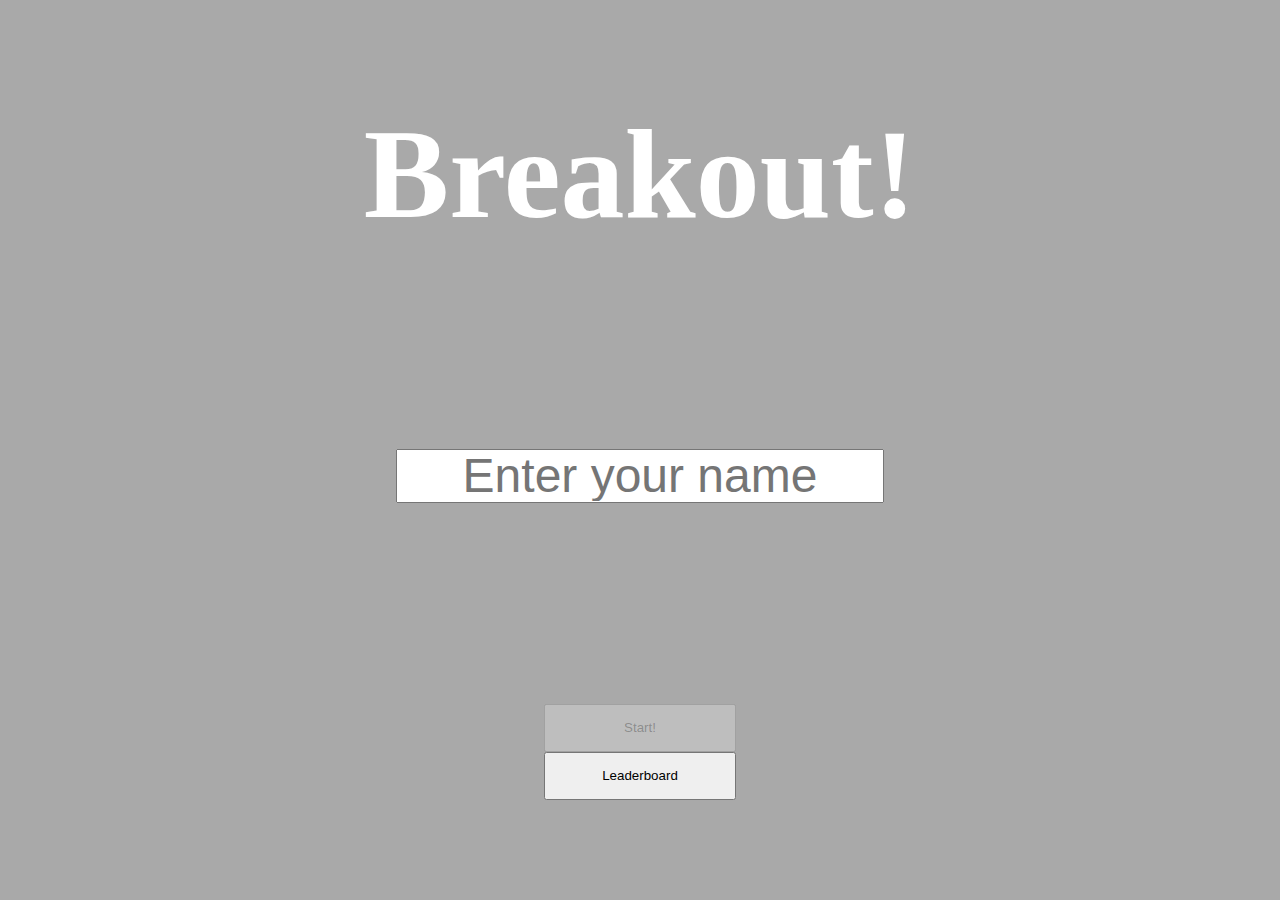
<file: index.html>
<!DOCTYPE html>
<html lang="en">
<head>
    <meta charset="UTF-8">
    <title>Home</title>

    <link rel="stylesheet" type="text/css" href="theme.css">


</head>
<body>

    <div class="Container">
        <div class="Container__title">
            Breakout!
        </div>

        <div class="Container__userData">

            <input class="TextBox" id="txtPlayerName" type="text" placeholder="Enter your name" oninput="ctrl.trackPlayerChange()">

        </div>

        <div class="Container__buttons">
            <input id="btnStart" class="Button" type="button" value="Start!" onclick="ctrl.startGame()">
            <input class="Button" type="button" value="Leaderboard">
        </div>

    </div>

    <script type="text/javascript" src="IndexController.js"></script>

</body>

</html>
</file>
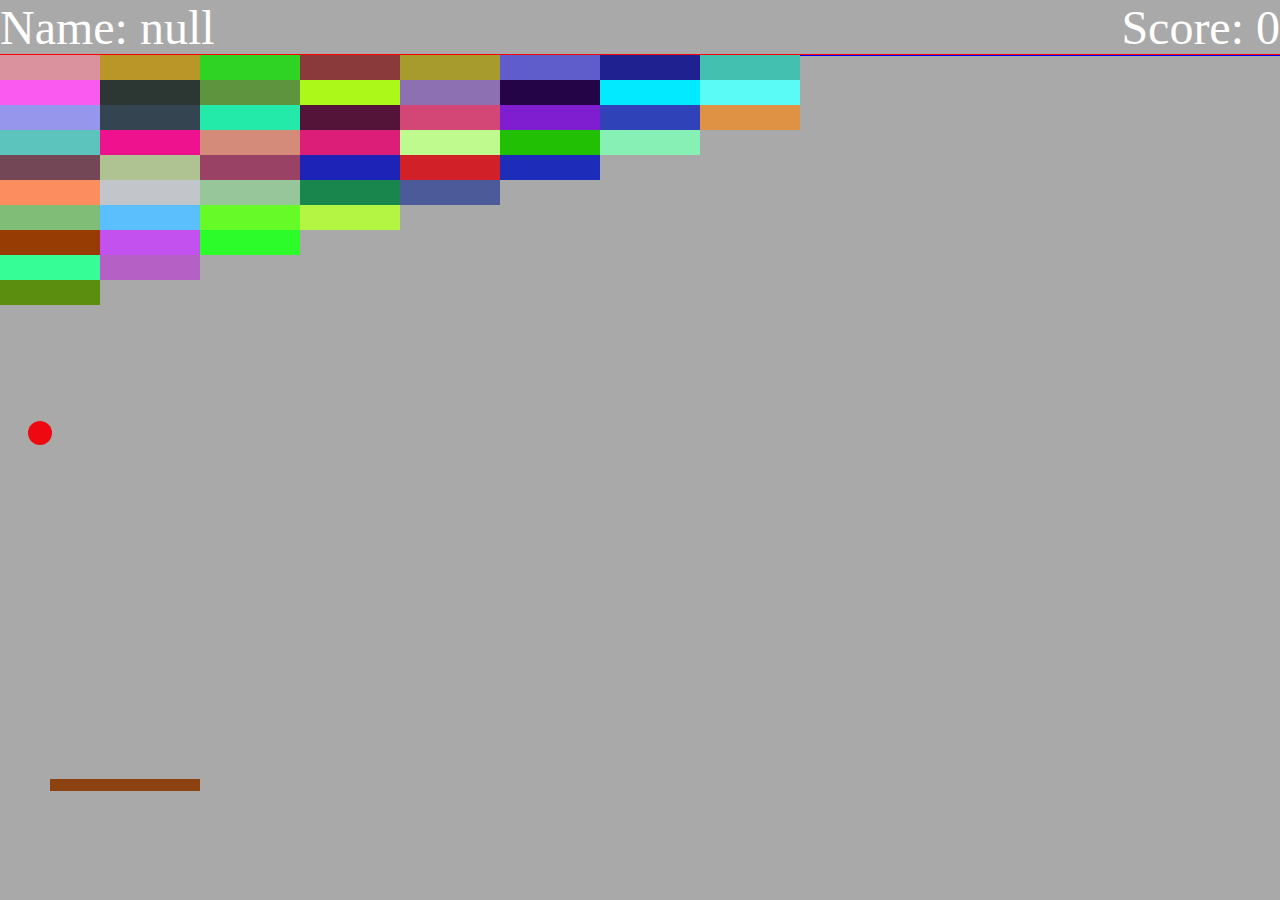
<file: game.html>
<!DOCTYPE html>
<html lang="en">
<head>
    <meta charset="UTF-8">
    <title>Game</title>

    <link rel="stylesheet" type="text/css" href="game.css">

</head>
<body class="Game">

    <div class="Game__header">
        <div id="lblPlayerName" class="Game__playerName">

        </div>
        <div id="lblPlayerScore" class="Game__playerScore">

        </div>

    </div>


    <div class="Game__content" id="gameScreen" onmousemove="ctrl.movePlayer(event)">


    </div>

    <script type="text/javascript" src="GameController.js"></script>

</body>
</html>
</file>
<file: theme.css>
html, body{
    width: 100%;
    height: 100%;
    margin: 0;
    padding: 0;
}


.Container{
    display: flex;
    flex-direction: column;
    justify-content: space-around;
    align-items: center;
    width:100%;
    height:100%;
    background-color: darkgrey;
}

.Container__title {
    font-size: 8em;
    font-weight: bold;
    color: white;
}

.Container__userData{
    display: flex;
    font-size: 4em;
}

.Container__content{

}

.Container__buttons{
    display: flex;
    flex-direction: column;

}

.TextBox{
    text-align: center;
    font-size: 3pc;
    width: 30pc;
    height: 3pc;
}

.Button{
    width: 12pc;
    height: 3pc;
}
</file>
<file: game.css>
html, body{
    width: 100%;
    height: 100%;
    margin: 0;
    padding: 0;
}

.Game{
    background-color: darkgrey;
    display: flex;
    flex-direction: column;
}

.Game__header{
    width:100%;
    display: flex;
    flex-direction:row;
    justify-content:space-between;
    outline: 1px solid blue;
}

.Game__playerName{
    font-size: 3em;
    color: white;
}

.Game__playerScore{
    font-size: 3em;
    color: white;
}

.Game__content{
    outline: 1px solid red;
    flex-grow: 1;
    position: relative;
}
</file>
